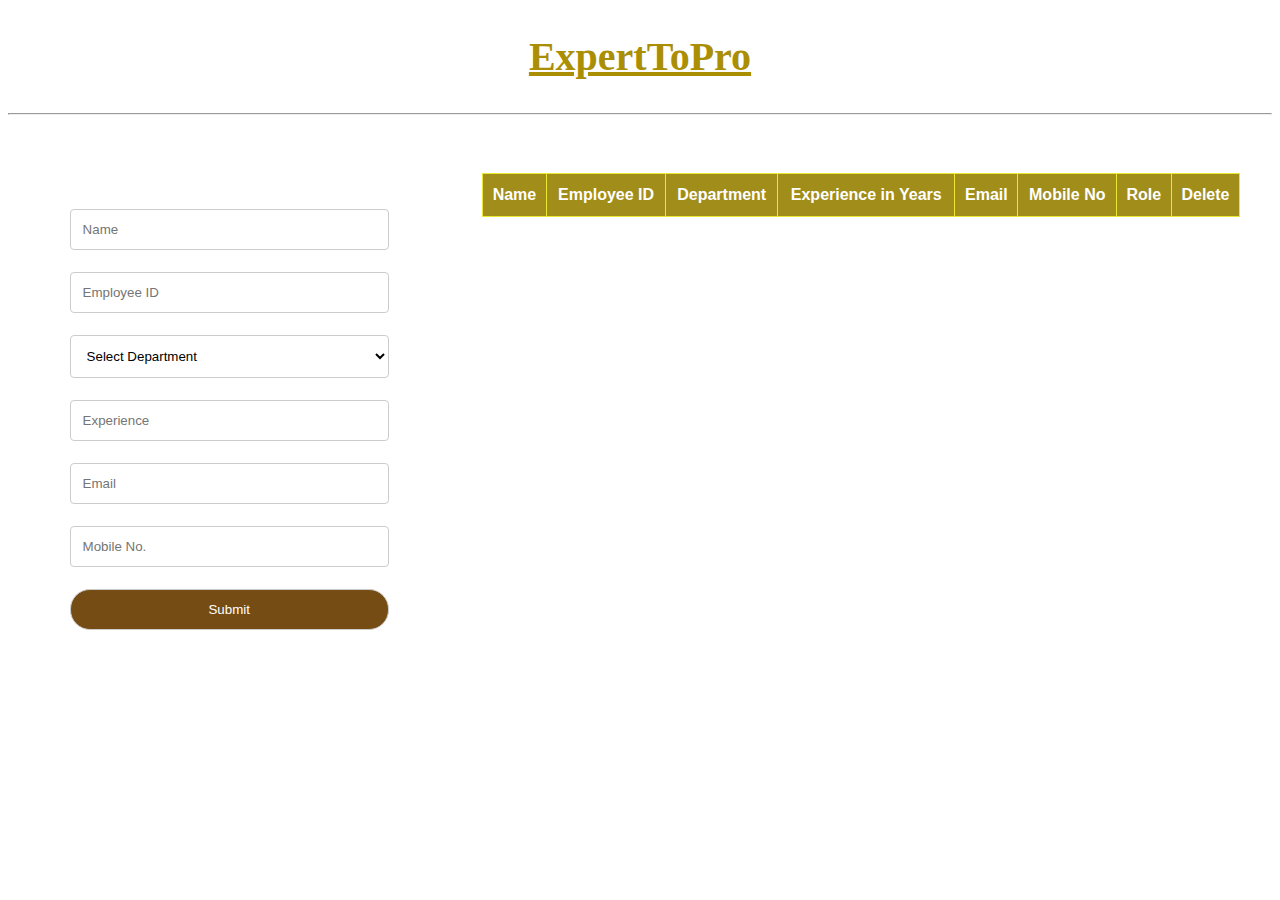
<file: index.html>
<!DOCTYPE html>
<html>
  <head>
    <title>ExpertToPro</title>
  </head>
  <link rel="stylesheet" href="Employee.css" />
  <link rel="shortcut icon" href="favicon.ico" type="image/x-icon" />
  <body>
    <h2><u>ExpertToPro</u></h2>
    <hr>
    <div>
      <!-- Use this form for taking the inputs  -->
      <form>
        <input placeholder="Name" type="text" id="name" />
        <input placeholder="Employee ID" type="text" id="employee_id" />

        <select id="department">
          <option value="">Select Department</option>
          <option value="HR">HR</option>
          <option value="Finance">Finance</option>
          <option value="Engineering">Engineering</option>
        </select>

        <input placeholder="Experience" type="number" id="experience" />
        <input placeholder="Email" type="email" id="email" />
        <input placeholder="Mobile No." type="number" id="mobile" />
        <input type="submit" value="Submit" />
      </form>

      <table>
        <thead>
          <tr>
            <th>Name</th>
            <th>Employee ID</th>
            <th>Department</th>
            <th>Experience in Years</th>
            <th>Email</th>
            <th>Mobile No</th>
            <th>Role</th>
            <th>Delete</th>
          </tr>
        </thead>
        <tbody>
          <!-- Append Rows here using JS & DOM  -->
        </tbody>
      </table>
    </div>
  </body>
</html>
<script src="Employee.js"></script>
</file>
<file: Employee.css>
h2 {
  font-size: 40px;
  text-align: center;
  color: #aa8e04;
 }
div {
  display: flex;
  justify-content: center;
  justify-content: space-around;
}

form {
  margin: 0 auto;
  margin-top: 50px;
  width: 30%;
  padding: 30px;
}

table {
  font-family: Arial, Helvetica, sans-serif;
  border-collapse: collapse;
  width: 60%;
  margin: auto;
  margin-top: 50px;
 
}

label {
  font-size: 20px;
}

table td,
table th {
  border: 1px solid rgb(235, 232, 52);
  padding: 8px;
  text-align: center;
}
table tr:nth-child(even) {
  background-color: #dacd3f;
}
table tr:hover {
  background-color: rgb(237, 217, 144);
}
table th {
  padding-top: 12px;
  padding-bottom: 12px;
  text-align: left;
  background-color: #a18d1a;
  color: white;
  text-align: center;
}
* {
  box-sizing: border-box;
}
input[type="text"],
select,
textarea {
  width: 100%;
  padding: 12px;
  border: 1px solid #ccc;
  border-radius: 4px;
  box-sizing: border-box;
  margin-top: 6px;
  margin-bottom: 16px;
  resize: vertical;
}
input[type="number"],
select,
textarea {
  width: 100%;
  padding: 12px;
  border: 1px solid #ccc;
  border-radius: 4px;
  box-sizing: border-box;
  margin-top: 6px;
  margin-bottom: 16px;
  resize: vertical;
}
input[type="email"],
select,
textarea {
  width: 100%;
  padding: 12px;
  border: 1px solid #ccc;
  border-radius: 4px;
  box-sizing: border-box;
  margin-top: 6px;
  margin-bottom: 16px;
  resize: vertical;
}

input[type="submit"],
select,
textarea {
  width: 100%;
  padding: 12px;
  border: 1px solid #ccc;
  border-radius: 20px;
  box-sizing: border-box;
  margin-top: 6px;
  margin-bottom: 16px;
  resize: vertical;
  background-color: rgb(117, 76, 19);
  color: white;
}
#department {
  width: 100%;
  padding: 12px;
  border-radius: 4px;
  box-sizing: border-box;
  margin-top: 6px;
  margin-bottom: 16px;
  resize: vertical;
  background-color: white;
  color: black;
}
input[type="submit"]:hover {
  background-color: #c9b730;
}
h1 {
  text-align: center;
  font-size: 50px;
  text-transform: uppercase;
  font-family: monospace;
  color: #d8871e;
  text-decoration: underline;
}
</file>
